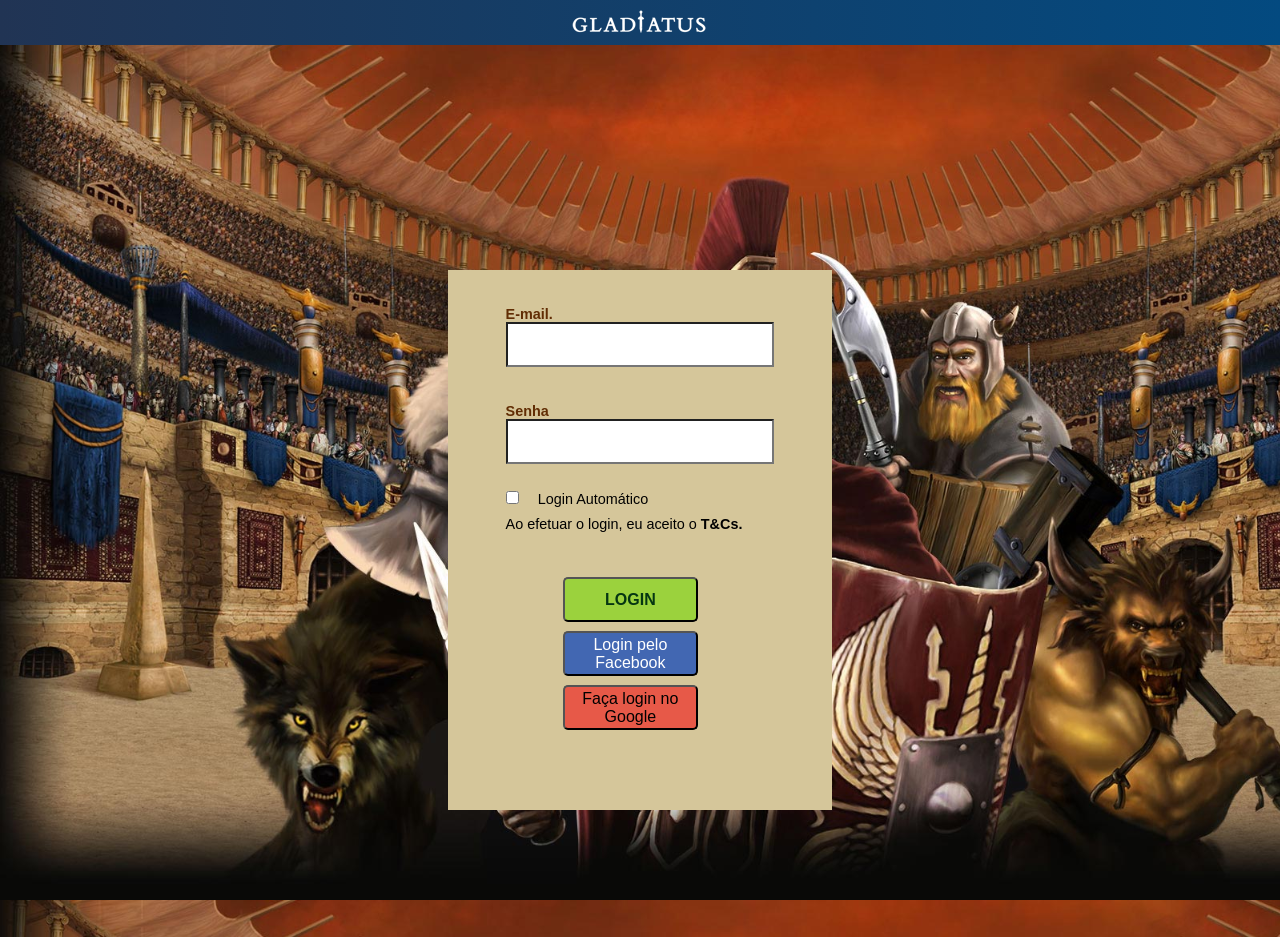
<file: index.html>
<!DOCTYPE html>
<html lang="pt-br">
<head>
    <meta charset="UTF-8">
    <meta name="viewport" content="width=device-width, initial-scale=1.0">
    <title>Gladiatus Fake</title>
    <link rel="stylesheet" href="./css/index.css">
</head>
<body>
    <nav>
        <img src="./img/logo-branco.png" alt="Logo Gladiatus">
    </nav>

    <main>
        <section class="registro">
            <label for="usuario">E-mail.</label>
            <input type="text" id="usuario">

            <label for="senha">Senha</label>
            <input type="password" id="senha">

            <div id="log-aut">
                <input type="checkbox" id="logon">
                <label for="logon">Login Automático</label>
            </div>

            <small id="termos">Ao efetuar o login, eu aceito o <strong>T&Cs.</strong></small>

            <section class="login-section">
                <button id="bt-login"><strong>LOGIN</strong></button>
                <button id="bt-face">Login pelo Facebook</button>
                <button id="bt-google">Faça login no Google</button>
            </section>
        </section>
    </main>
   
    <footer>
        <section id="link-sec">
            <div id="links">
                <p>Links</p>
            </div>
        </section>
   
        <section id="gladiatus-sec">
            <div id="gladiatus">        
                <p>Gladiatus</p>
            </div>
            <small>
                    No jogo de navegador Gladiatus, uma vida de combate no auge do Império Romano te espera. Lute contra uma multidão de oponentes em expedições e supere os perigos das masmorras. Encontre aliados para a batalha e pela glória e honra nas arenas.
            </small>
        </section>
    </footer>
</body>
</html>
</file>
<file: css/index.css>
*{
    margin: 0;
    padding: 0;
    box-sizing: border-box;
}

body {
    background: url('../img/mobile.jpg');
    background-repeat: no-repeat;
    background-size: cover;
    min-height: 100vh;
    background-position-x: center;
    float: left;
    align-items: center;
}

nav{
    width: 100%;
    height: 5vh;
    float: left;
    background: linear-gradient(90deg, #213454, #034a80);
    display: flex;
    justify-content: center;
    align-items: center;
}

main {
    width: 90%;
    height: 80vh;
    background: #D5C69A;
    float: left;
    margin-left: 5%;
    margin-top: 5vh;
}

label{
    font-family: Arial, "Helvetica Neue", Helvetica, sans-serif;
    font-weight: bold;
    color: #612d04;
    width: 100%;
    float: left;
    margin-top: 4vh;
    text-indent: 10%;
}

input[type=text], input[type=password]{
    width: 80%;
    height: 5vh;
    float: left;
    margin-left: 10%;
    outline: none;
    font-family: Arial, "Helvetica Neue", Helvetica, sans-serif;
    font-size: 1rem;
    text-indent: 5%;
    background: #fff;
    color: #612d04;
}
input[type=text]:focus, input[type=password]:focus{
    background: #612d04;
    color: #fff;
}

#log-aut{
    width: 100%;
    float: left;
    margin-top: 3vh;
}
#log-aut input{
    float: left;
    margin-left: 10%;   
}
#log-aut label{
    font-weight: normal;
    font-size: 0.8rem;
    color: #000;
    float: left;
    margin-left: 5%;
    margin-top: 0vh;
    width: 50%;
    text-indent: 0%;
}
#termos{
    width: 100%;
    float: left;
    margin-top: 1vh;
    text-indent: 15%;
    font-family: Arial, "Helvetica Neue", Helvetica, sans-serif;
    font-size: 0.8rem;
}

.login-section {
    margin-top: 5vh;
    width: 50%;
    height: 40vh;
    align-items: center;
    float: left;
    margin-left: 30%;
}
#bt-login {
    width: 100%;
    height: 5vh;
    float: left;
    background: #9BD23D;
    color: #053612;
    font-weight: 1000;
    font-size: 20px;
    border-radius: 5px;
    font-family: Arial, "Helvetica Neue", Helvetica, sans-serif;
}
#bt-face {
    float: left;
    width: 100%;
    height: 5vh;
    margin-top: 1vh;
    font-weight: 750;
    font-size: 14px;
    border-radius: 5px;
    background: #4267B2;
    color: #fff;
    font-family: Arial, "Helvetica Neue", Helvetica, sans-serif;
}
#bt-google {
    float: left;
    width: 100%;
    height: 5vh;
    margin-top: 1vh;
    font-weight: 750;
    font-size: 14px;
    border-radius: 5px;
    background: #E75948;
    font-family: Arial, "Helvetica Neue", Helvetica, sans-serif;
}

footer {
    float: left;
    margin-left: 5%;
    margin-top: 15%;
    background: #D5C69A;
}

/* PARA TABLETS */
@media (min-width: 768px){

}


/* PARA COMPUTADOR */
@media (min-width: 1024px){
    body{
        background: url('../img/fundo.jpg');
        background-size: cover;
        width: 100%;
        height: 100vh;
    }
    
    main{
        width: 30%;
        height: 60vh;
        margin-left: 35%;
        margin-top: 25vh;
        border: #612d04;
        border-width: 5px;
    }
    
    label{
        font-size: 0.9rem;
        margin-left: 5%;
    }
    input[type=text], input[type=password]{
        font-size: 1rem;
        width: 70%;
        margin-left: 15%;
    }
    #log-aut{
        margin-left: 5%;
    }
    .login-section {
        width: 35%;
    }
    #log-aut label{
        font-size: 0.9rem;
    }
    #termos{
        font-size: 0.9rem;
    }

    #bt-login{
        font-size: 1rem;
    }
    #bt-face{
        font-size: 1rem;
        font-weight: normal;
    }
    #bt-google{
        font-size: 1rem;
        font-weight: normal;
    }
    
    footer{
        display: none;
    }
}
</file>
